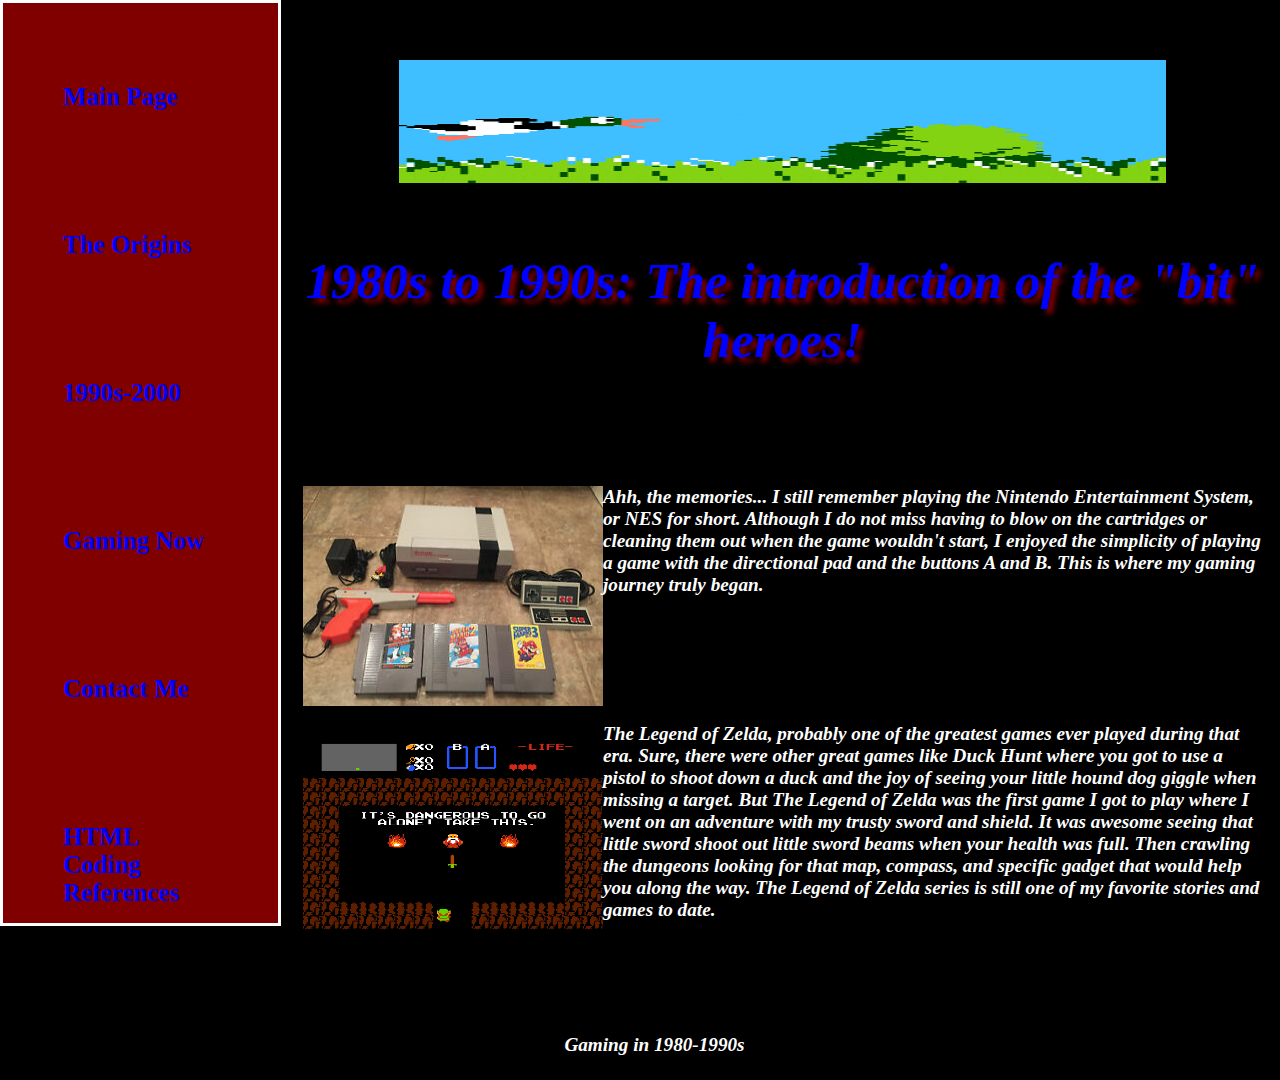
<file: 80s90s.html>
<!DOCTYPE html>
<html>

<head>

<title>80s & 90s Gaming</title>

<meta name="viewport" content="width=device-width, initial-scale=1">
<style>

/*This is where the body starts*/
body {
  font-family: "Garamond";
  background-color: black;	
  color: white;
}

/*Navigation coding*/
.sidenav {
  height: 100%;
  width: 275px;
  position: fixed;
  z-index: 1;
  top: 0;
  left: 0;
  background: #800000;
  overflow-x: hidden;
  padding-top: 20px;
  border-style: solid;
}

/*Navigation coding cont*/
.sidenav a {
  padding: 60px;
  text-decoration: none;
  font-size: 25px;
  color: blue;
  display: block;
}

/*Navigation coding cont*/
.sidenav a:hover {
  color: yellow;
}

/*Navigation coding cont*/
.main {
  margin-left: 285px; 
  font-size: 25px; 
  padding: 0px 10px;
}

/*Navigation coding cont*/
@media screen and (max-height: 100%) {
  .sidenav {padding-top: 15px;}
  .sidenav a {font-size: 18px;}
}

/*Header styles*/
h1 {  
    background-image: url(duckhunt.gif); 
    padding-bottom: 175px;
    background-size: 80% 70%;
    background-repeat: no-repeat;
    background-position: center;
 }

h2 {     
    text-align: center;
    color:blue;
    font-family: Garamond;
    text-shadow: .1em .1em .1em #800000;
    padding-bottom: 75px;
    font-size: 4vw;
 }

/*Paragraph styles*/
p { 
	text-align: left;
	font-size: 1.5vw;	
    padding-bottom: 60px;
}

p1 { 
	text-align: center;
	font-size: 1.5vw;	
  }


/*Footer styles*/
aside {
	text-align: center;
    padding: 1em;
    padding-left: 45px;
    border-top-right-radius: 25px;
   }

</style>

</head>

<body>

<div class="sidenav">
  <a href="https://ariveraswhtml.github.io/arivera.github.io/mainpage.html"><b>Main Page</a>
  <a href="https://ariveraswhtml.github.io/arivera.github.io/origins.html"><b>The Origins</a>
  <a href="https://ariveraswhtml.github.io/arivera.github.io/90s2000.html"><b>1990s-2000</a>
  <a href="https://ariveraswhtml.github.io/arivera.github.io/gamingtoday.html"><b>Gaming Now</a>
  <a href="mailto:mailmyemail.com">Contact Me</a>
  <a href="https://www.w3schools.com/html/">HTML Coding References</a>
</div>

<div class="main">

<!--Header info-->

<h1></h1>

<h2><i>1980s to 1990s: The introduction of the "bit" heroes!</h2>

<!--Paragraph 1-->
  <p><img src="nesMain.jpg" alt="NES with Duck Hunt" width="300" height="220" align="left"> 
Ahh, the memories... I still remember playing the Nintendo Entertainment System, or NES for short.  
Although I do not miss having to blow on the cartridges or cleaning them out when the game wouldn't 
start, I enjoyed the simplicity of playing a game with the directional pad and the buttons A and B.  
This is where my gaming journey truly began.

</p> <br>
 
<!--Paragraph 2-->
<p><img src="zeldaNES.gif" alt="Legend of Zelda" width="300" height="220" align="left"/>  The Legend of Zelda, probably
one of the greatest games ever played during that era.  Sure, there were other great games like Duck Hunt where you 
got to use a pistol to shoot down a duck and the joy of seeing your little hound dog giggle when missing a target.  But The Legend
of Zelda was the first game I got to play where I went on an adventure with my trusty sword and shield.  It was awesome seeing
that little sword shoot out little sword beams when your health was full.  Then crawling the dungeons looking for that map,
compass, and specific gadget that would help you along the way.  The Legend of Zelda series is still one of my favorite stories
and games to date.  

</p>

 </div>  

<!--Footer containing audio-->
 <aside>
	
  <audio autoplay>
  <source src="zeldaIntro.mp3" type="audio/mp3">
  
  </audio> <br>

<p1 text align="center">Gaming in 1980-1990s</p1>

</aside>

</body>
</html>
</file>
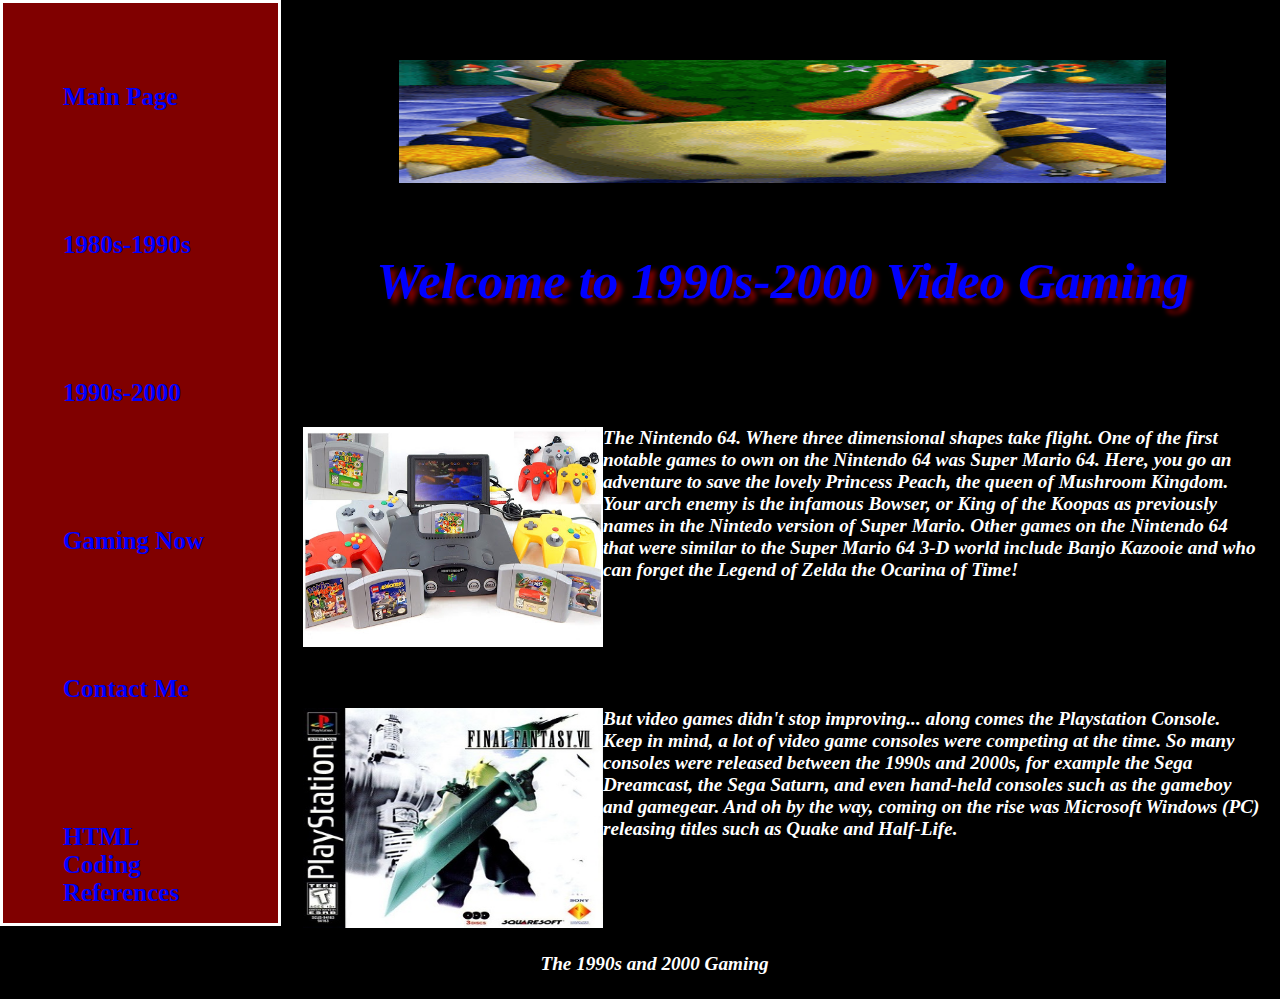
<file: 90s2000.html>
<!DOCTYPE html>
<html>

<head>

<title>1990s to 2000s Video Gaming</title>

<meta name="viewport" content="width=device-width, initial-scale=1">
<style>

/*This is where the body starts*/
body {
  font-family: "Garamond";
  background-color: black;	
  color: white;
  
}

/*Navigation coding*/
.sidenav {
  height: 100%;
  width: 275px;
  position: fixed;
  z-index: 1;
  top: 0;
  left: 0;
  background: #800000;
  overflow-x: hidden;
  padding-top: 20px;
  border-style: solid;
}

/*Navigation coding cont*/
.sidenav a {
  padding: 60px;
  text-decoration: none;
  font-size: 25px;
  color: blue;
  display: block;
}

/*Navigation coding cont*/
.sidenav a:hover {
  color: yellow;
}

/*Navigation coding cont*/
.main {
  margin-left: 285px; 
  font-size: 25px; 
  padding: 0px 10px;
}

/*Navigation coding cont*/
@media screen and (max-height: 100%) {
  .sidenav {padding-top: 15px;}
  .sidenav a {font-size: 18px;}
}

/*Header styles*/
h1 {  
    background-image: url(mario.gif); 
    padding-bottom: 175px;
    background-size: 80% 70%;
    background-repeat: no-repeat;
    background-position: center;
 }

h2 {     
    text-align: center;
    color:blue;
    font-family: Garamond;
    text-shadow: .1em .1em .1em #800000;
    padding-bottom: 75px;
    font-size: 4vw;
 }

/*Paragraph styles*/
p { 
	text-align: left;
	font-size: 1.5vw;	
    padding-bottom: 60px;
}

p1 { 
	text-align: center;
	font-size: 1.5vw;	
  }


/*Footer styles*/
aside {
	text-align: center;
    padding: 1em;
    padding-left: 45px;
    border-top-right-radius: 25px;
   }

</style>

</head>

<body>

<div class="sidenav">
  <a href="https://ariveraswhtml.github.io/arivera.github.io/mainpage.html"><b>Main Page</a>
  <a href="https://ariveraswhtml.github.io/arivera.github.io/80s90s.html"><b>1980s-1990s</a>
  <a href="https://ariveraswhtml.github.io/arivera.github.io/90s2000.html"><b>1990s-2000</a>
  <a href="https://ariveraswhtml.github.io/arivera.github.io/gamingtoday.html"><b>Gaming Now</a>
  <a href="mailto:mailmyemail.com">Contact Me</a>
  <a href="https://www.w3schools.com/html/">HTML Coding References</a>
</div>

<div class="main">

<!--Header info-->

<h1></h1>

<h2><i>Welcome to 1990s-2000 Video Gaming</h2>

<!--Paragraph 1-->
  <p><img src="n64.jpg" alt="Nintendo 64" width="300" height="220" align="left"> 
The Nintendo 64.  Where three dimensional shapes take flight.  One of the first notable games to own on the Nintendo 64 was Super 
Mario 64.  Here, you go an adventure to save the lovely Princess Peach, the queen of Mushroom Kingdom.  Your arch enemy
is the infamous Bowser, or King of the Koopas as previously names in the Nintedo version of Super Mario.  Other games
on the Nintendo 64 that were similar to the Super Mario 64 3-D world include Banjo Kazooie and who can forget the 
Legend of Zelda the Ocarina of Time!
</p> <br>
 
<!--Paragraph 2-->
<p><img src="ffvii.jpg" alt="Final Fantasy VII Playstation Boxart" width="300" height="220" align="left"/>  
But video games didn't stop improving... along comes the Playstation Console. Keep in mind, a lot of video game consoles were 
competing at the time.  So many consoles were released between the 1990s and 2000s, for example the Sega Dreamcast, the Sega Saturn,
and even hand-held consoles such as the gameboy and gamegear.  And oh by the way, coming on the rise was Microsoft Windows (PC)
releasing titles such as Quake and Half-Life.

</p>

 </div>  

<!--Footer containing audio-->
 <aside>

  <audio autoplay>

  <source src="ffviibattle.mp3" type="audio/mp3">
  
  </audio> <br>
	
<p1 text align="center">The 1990s and 2000 Gaming</p1>

</aside>

</body>
</html>
</file>
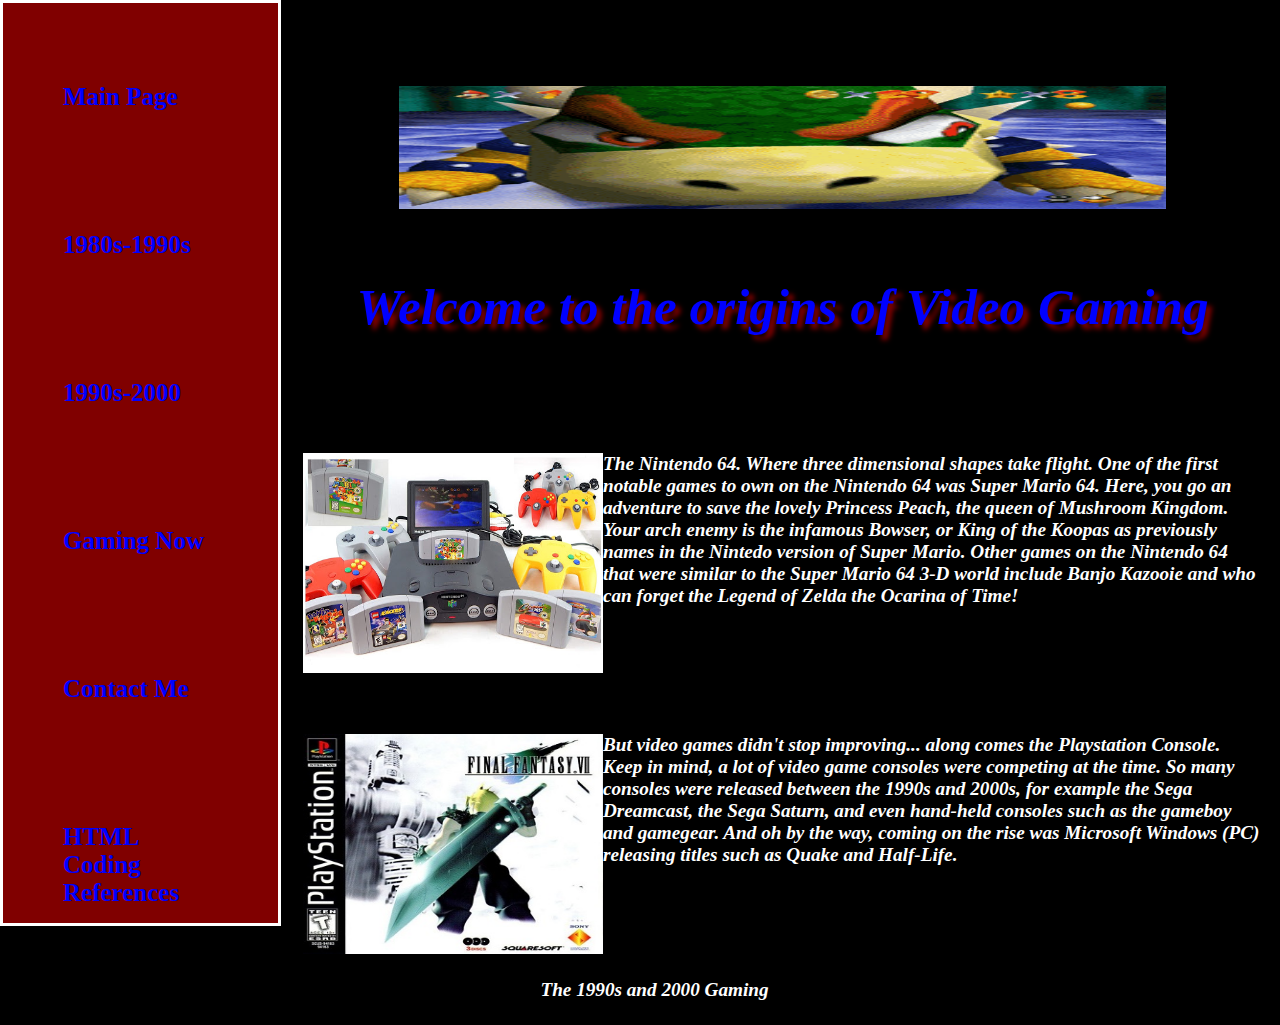
<file: 90s2000s.html>
<!DOCTYPE html>
<html>

<head>

<title>1990s to 2000s Video Gaming</title>

<meta name="viewport" content="width=device-width, initial-scale=1">
<style>

/*This is where the body starts*/
body {
  font-family: "Garamond";
  background-color: black;	
  color: white;
  
}

/*Navigation coding*/
.sidenav {
  height: 100%;
  width: 275px;
  position: fixed;
  z-index: 1;
  top: 0;
  left: 0;
  background: #800000;
  overflow-x: hidden;
  padding-top: 20px;
  border-style: solid;
}

/*Navigation coding cont*/
.sidenav a {
  padding: 60px;
  text-decoration: none;
  font-size: 25px;
  color: blue;
  display: block;
}

/*Navigation coding cont*/
.sidenav a:hover {
  color: yellow;
}

/*Navigation coding cont*/
.main {
  margin-left: 285px; 
  font-size: 25px; 
  padding: 0px 10px;
}

/*Navigation coding cont*/
@media screen and (max-height: 100%) {
  .sidenav {padding-top: 15px;}
  .sidenav a {font-size: 18px;}
}

/*Header styles*/
h1 {  
    background-image: url(mario.gif); 
    padding-bottom: 175px;
    background-size: 80% 70%;
    background-repeat: no-repeat;
    background-position: center;
 }

h2 {     
    text-align: center;
    color:blue;
    font-family: Garamond;
    text-shadow: .1em .1em .1em #800000;
    padding-bottom: 75px;
    font-size: 4vw;
 }

/*Paragraph styles*/
p { 
	text-align: left;
	font-size: 1.5vw;	
    padding-bottom: 60px;
}

p1 { 
	text-align: center;
	font-size: 1.5vw;	
  }


/*Footer styles*/
aside {
	text-align: center;
    padding: 1em;
    padding-left: 45px;
    border-top-right-radius: 25px;
   }

</style>

</head>

<body>

/*Side navigation*/

<div class="sidenav">
  <a href="https://ariveraswhtml.github.io/arivera.github.io/mainpage.html"><b>Main Page</a>
  <a href="https://ariveraswhtml.github.io/arivera.github.io/80s90s.html"><b>1980s-1990s</a>
  <a href="https://ariveraswhtml.github.io/arivera.github.io/90s2000.html"><b>1990s-2000</a>
  <a href="https://ariveraswhtml.github.io/arivera.github.io/gamingtoday.html"><b>Gaming Now</a>
  <a href="mailto:mailmyemail.com">Contact Me</a>
  <a href="https://www.w3schools.com/html/">HTML Coding References</a>
</div>

<div class="main">

<!--Header info-->

<h1></h1>

<h2><i>Welcome to the origins of Video Gaming</h2>

<!--Paragraph 1-->
  <p><img src="n64.jpg" alt="Nintendo 64" width="300" height="220" align="left"> 
The Nintendo 64.  Where three dimensional shapes take flight.  One of the first notable games to own on the Nintendo 64 was Super 
Mario 64.  Here, you go an adventure to save the lovely Princess Peach, the queen of Mushroom Kingdom.  Your arch enemy
is the infamous Bowser, or King of the Koopas as previously names in the Nintedo version of Super Mario.  Other games
on the Nintendo 64 that were similar to the Super Mario 64 3-D world include Banjo Kazooie and who can forget the 
Legend of Zelda the Ocarina of Time!
</p> <br>
 
<!--Paragraph 2-->
<p><img src="ffvii.jpg" alt="Final Fantasy VII Playstation Boxart" width="300" height="220" align="left"/>  
But video games didn't stop improving... along comes the Playstation Console. Keep in mind, a lot of video game consoles were 
competing at the time.  So many consoles were released between the 1990s and 2000s, for example the Sega Dreamcast, the Sega Saturn,
and even hand-held consoles such as the gameboy and gamegear.  And oh by the way, coming on the rise was Microsoft Windows (PC)
releasing titles such as Quake and Half-Life.

</p>

 </div>  

<!--Footer containing audio-->
 <aside>

  <audio autoplay>

  <source src="ffviibattle.mp3" type="audio/mp3">
  
  </audio> <br>
	
<p1 text align="center">The 1990s and 2000 Gaming</p1>

</aside>

</body>
</html>
</file>
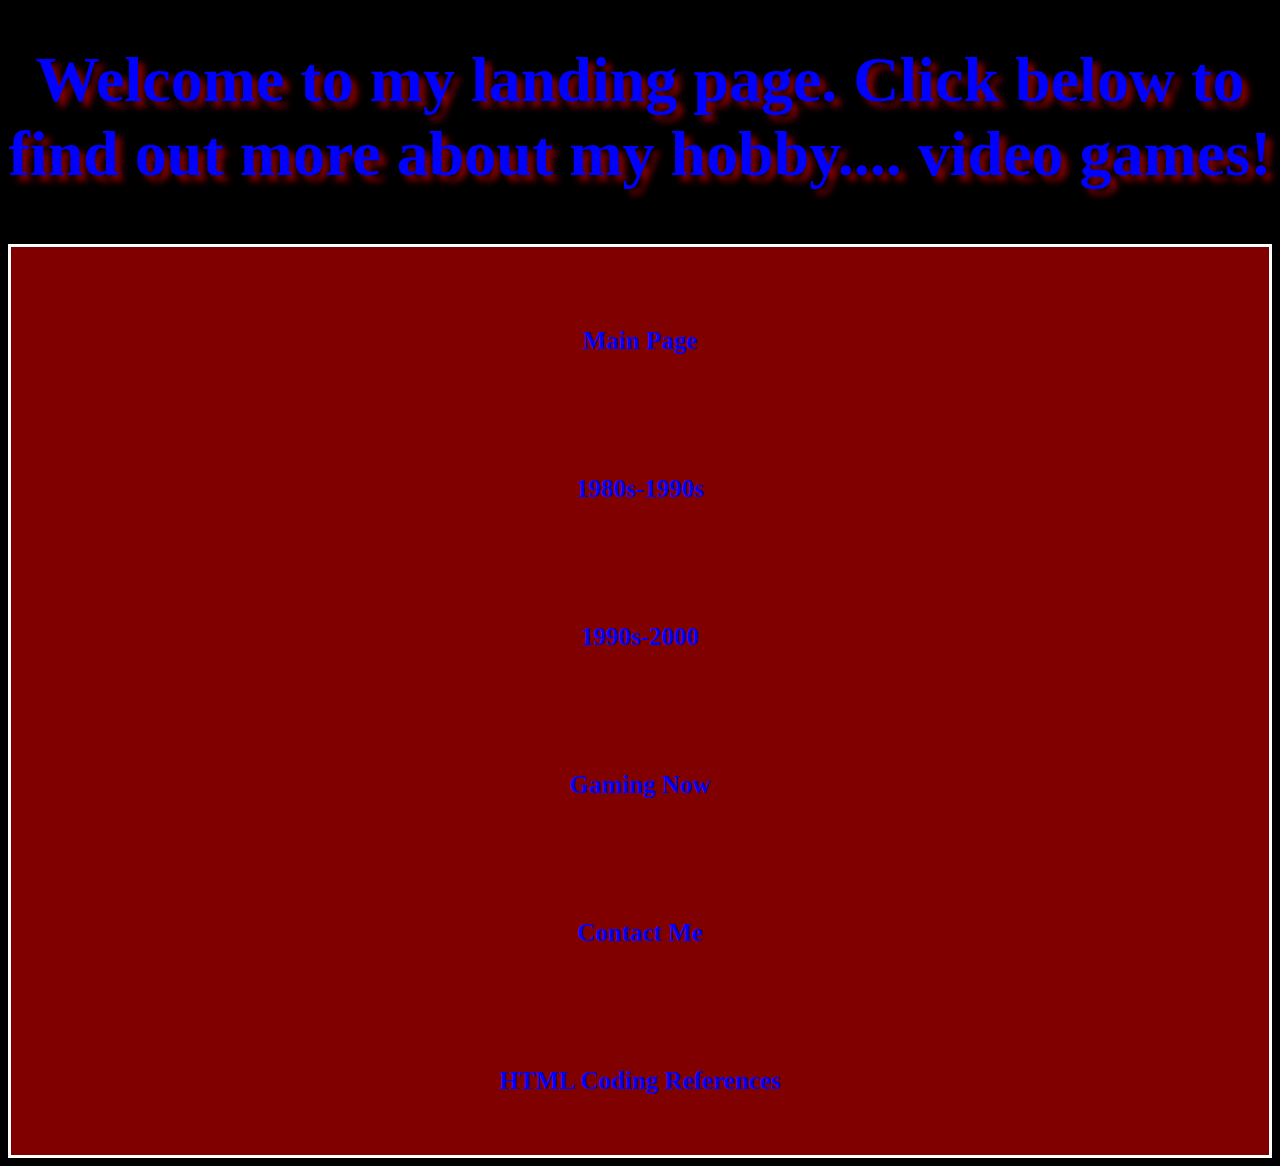
<file: landing.html>
<!DOCTYPE html>
<html>

<head>

<title>1990s to 2000s Video Gaming</title>

<meta name="viewport" content="width=device-width, initial-scale=1">
<style>

/*This is where the body starts*/
body {
  font-family: "Garamond";
  background-color: black;	
  color: white;
  
}

/*Navigation coding*/
.sidenav {
  height: 100%;
  width: ;
  position: ;
  z-index: 1;
  top: 0;
  left: 0;
  background: #800000;
  overflow-x: hidden;
  padding-top: 20px;
  border-style: solid;
}

/*Navigation coding cont*/
.sidenav a {
  padding: 60px;
  text-decoration: none;
  font-size: 25px;
  color: blue;
  display: block;
  text-align: center;
}

/*Navigation coding cont*/
.sidenav a:hover {
  color: yellow;
}

/*Navigation coding cont*/
.main {
  margin-left: 285px; 
  font-size: 25px; 
  padding: 0px 10px;
}

/*Navigation coding cont*/
@media screen and (max-height: 100%) {
  .sidenav {padding-top: 15px;}
  .sidenav a {font-size: 18px;}
}

/*Header styles*/
h1 {  
    text-align: center;
    color:blue;
    font-family: Garamond;
    text-shadow: .1em .1em .1em #800000;
    padding-bottom: 10px;
    font-size: 5vw;
 }

h2 {     
    text-align: center;
    color:blue;
    font-family: Garamond;
    text-shadow: .1em .1em .1em #800000;
    padding-bottom: 75px;
    font-size: 4vw;
 }

/*Paragraph styles*/
p { 
	text-align: left;
	font-size: 1.5vw;	
    padding-bottom: 60px;
}

p1 { 
	text-align: center;
	font-size: 1.5vw;	
  }


/*Footer styles*/
aside {
	text-align: center;
    padding: 1em;
    padding-left: 45px;
    border-top-right-radius: 25px;
   }

</style>

</head>

<body>

<h1> Welcome to my landing page.  Click below to find out more about my hobby.... video games!</h1>
<div class="sidenav">

  <a href="https://ariveraswhtml.github.io/arivera.github.io/mainpage.html"><b>Main Page</a>
  <a href="https://ariveraswhtml.github.io/arivera.github.io/80s90s.html"><b>1980s-1990s</a>
  <a href="https://ariveraswhtml.github.io/arivera.github.io/90s2000.html"><b>1990s-2000</a>
  <a href="https://ariveraswhtml.github.io/arivera.github.io/gamingtoday.html"><b>Gaming Now</a>
  <a href="mailto:mailmyemail.com">Contact Me</a>
  <a href="https://www.w3schools.com/html/">HTML Coding References</a>
</div>

<div class="main">



</aside>

</body>
</html>
</file>
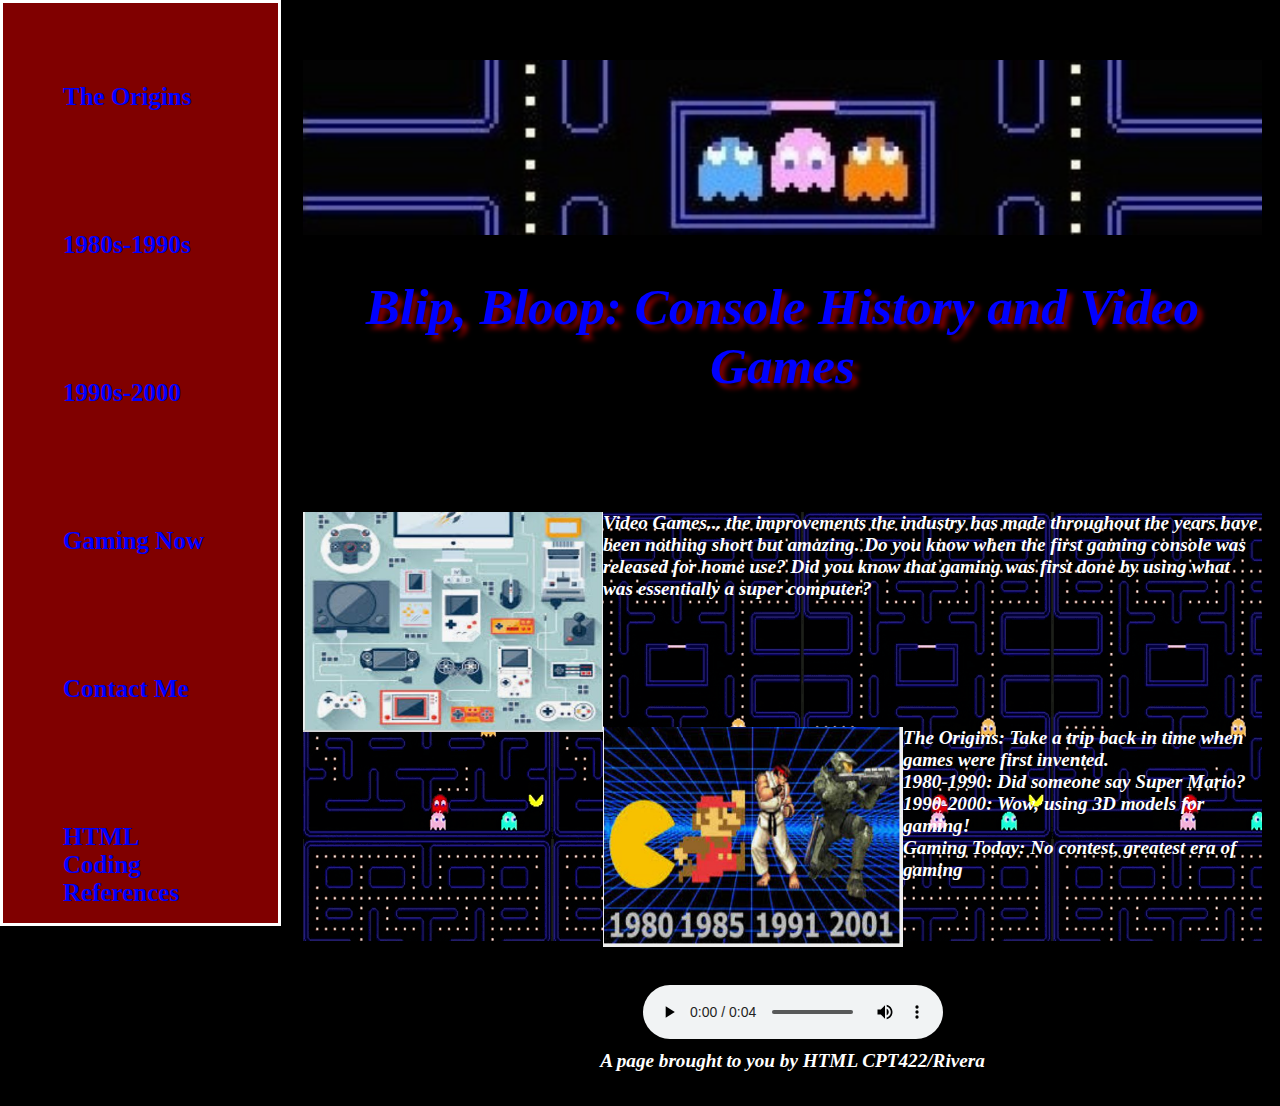
<file: main.html>
<!DOCTYPE html>
<html>

<head>

<title>Video Game History</title>

<meta name="viewport" content="width=device-width, initial-scale=1">
<style>

/*This is where the body starts*/
body {
  font-family: "Garamond";
  background-color: black;	
  color: white;
  
}

/*Navigation coding*/
.sidenav {
  height: 100%;
  width: 275px;
  position: fixed;
  z-index: 1;
  top: 0;
  left: 0;
  background: #800000;
  overflow-x: hidden;
  padding-top: 20px;
  border-style: solid;
}

/*Navigation coding cont*/
.sidenav a {
  padding: 60px;
  text-decoration: none;
  font-size: 25px;
  color: blue;
  display: block;
}

/*Navigation coding cont*/
.sidenav a:hover {
  color: yellow;
}

/*Navigation coding cont*/
.main {
  margin-left: 285px; 
  font-size: 25px; 
  padding: 0px 10px;
}

/*Navigation coding cont*/
@media screen and (max-height: 100%) {
  .sidenav {padding-top: 15px;}
  .sidenav a {font-size: 18px;}
}

/*Header styles*/
h1 {  
    background-image: url(pageheader.png); 
    padding-bottom: 175px;
    background-size: cover;
 }

h2 {     
    text-align: center;
    color:blue;
    font-family: Garamond;
    text-shadow: .1em .1em .1em #800000;
    padding-bottom: 75px;
    font-size: 4vw;
 }

/*Paragraph styles*/
p { 
	text-align: left;
	font-size: 1.5vw;	
    padding-bottom: 60px;
}

p1 { 
	text-align: center;
	font-size: 1.5vw;	
  }


/*Footer styles*/
aside {
	text-align: center;
    padding: 1em;
    padding-left: 45px;
    border-top-right-radius: 25px;
   }

</style>

</head>

<body>

/*Side navigation*/

<div class="sidenav">
  <a href="site coming soon"><b>The Origins</a>
  <a href="site coming soon"><b>1980s-1990s</a>
  <a href="site coming soon"><b>1990s-2000</a>
  <a href="site coming soon"><b>Gaming Now</a>
  <a href="mailto:mailmyemail.com">Contact Me</a>
  <a href="https://www.w3schools.com/html/">HTML Coding References</a>
</div>

<div class="main">

<!--Header info-->

<h1></h1>

<h2><i>Blip, Bloop: Console History and Video Games</h2>

<div style="background-image: url('pacmanMain.gif');">

<!--Paragraph 1-->
  <p><img src="VGMain.jpg" alt="Bunch of games" width="300" height="220" align="left"> 
Video Games... the improvements the industry has made throughout the years have been nothing short but amazing.  Do you know when the first gaming console was released for home use?  Did you know that gaming was first done by using what was essentially a super computer?  
</p> <br>
 
<!--Paragraph 2-->
<p><img src="VGHist.jpg" alt="History of Games" width="300" height="220" align="left"/>  The Origins: Take a trip back in time when games were first invented.  <br>
1980-1990: Did someone say Super Mario?  <br>

1990-2000: Wow, using 3D models for gaming! <br>

Gaming Today: No contest, greatest era of gaming </p>

 </div>  

<!--Footer containing audio-->
 <aside>
	
 <audio controls autoplay>
  <source src="Intro.mp3" type="audio/mp3">
  
  </audio> <br>

<p1 text align="center">A page brought to you by HTML CPT422/Rivera</p1>

</aside>

</body>
</html>
</file>
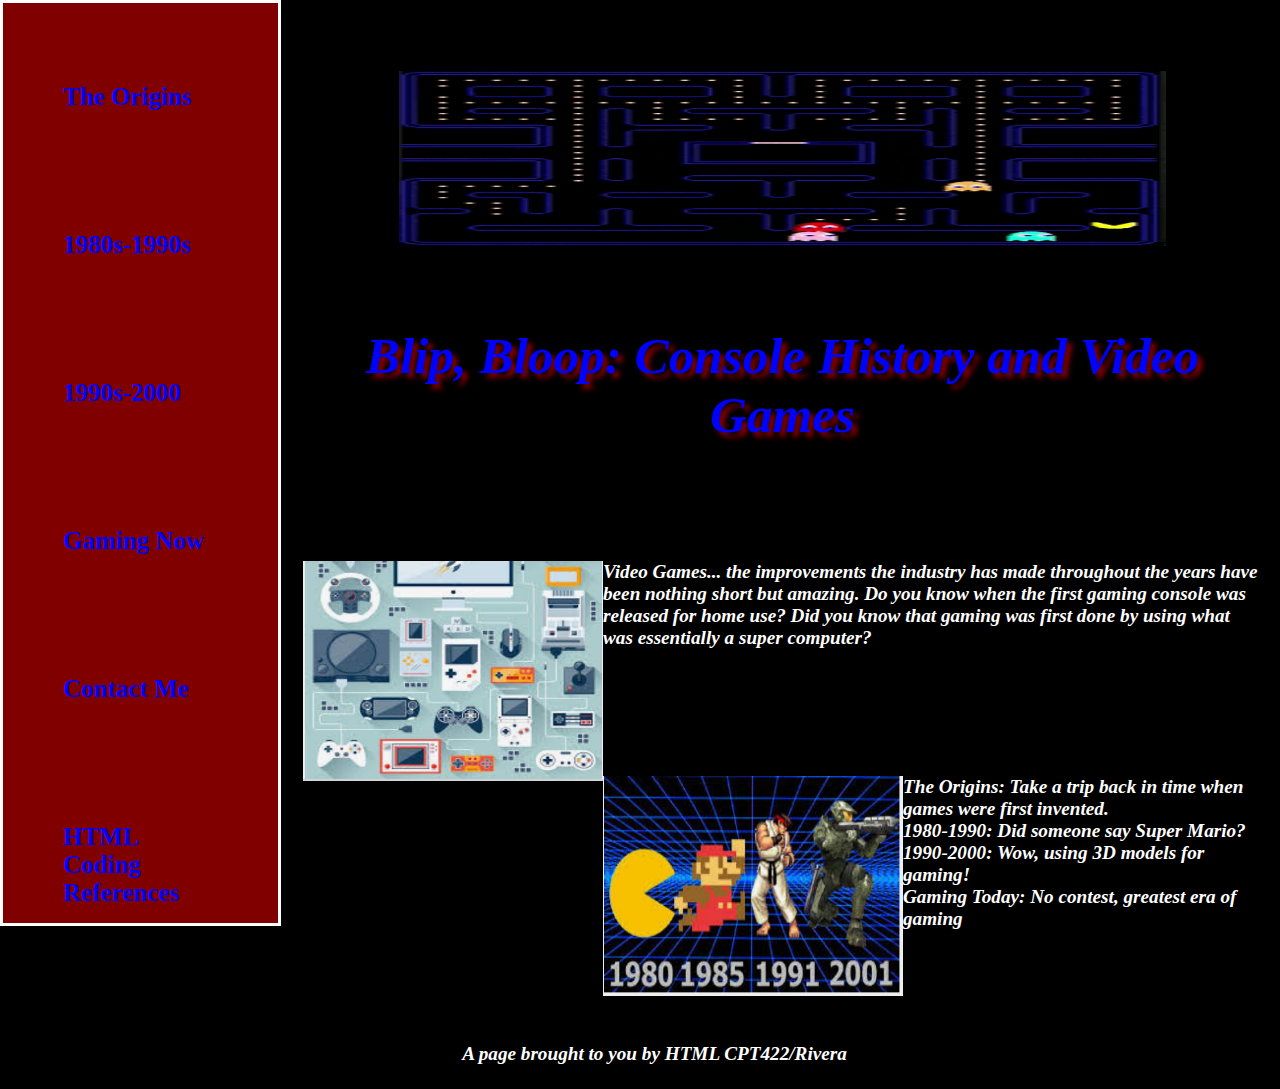
<file: mainpage.html>
<!DOCTYPE html>
<html>

<head>

<title>Video Game History</title>

<meta name="viewport" content="width=device-width, initial-scale=1">
<style>

/*This is where the body starts*/
body {
  font-family: "Garamond";
  background-color: black;	
  color: white;

}

/*Navigation coding*/
.sidenav {
  height: 100%;
  width: 275px;
  position: fixed;
  z-index: 1;
  top: 0;
  left: 0;
  background: #800000;
  overflow-x: hidden;
  padding-top: 20px;
  border-style: solid;
}

/*Navigation coding cont*/
.sidenav a {
  padding: 60px;
  text-decoration: none;
  font-size: 25px;
  color: blue;
  display: block;
}

/*Navigation coding cont*/
.sidenav a:hover {
  color: yellow;
}

/*Navigation coding cont*/
.main {
  margin-left: 285px; 
  font-size: 25px; 
  padding: 0px 10px;
}

/*Navigation coding cont*/
@media screen and (max-height: 100%) {
  .sidenav {padding-top: 15px;}
  .sidenav a {font-size: 18px;}
}

/*Header styles*/
h1 {  
    background-image: url(pacmanMain.gif); 
    padding-bottom: 250px;
    background-size: 80% 70%;
    background-repeat: no-repeat;
    background-position: center;
 }

h2 {     
    text-align: center;
    color:blue;
    font-family: Garamond;
    text-shadow: .1em .1em .1em #800000;
    padding-bottom: 75px;
    font-size: 4vw;
 }

/*Paragraph styles*/
p { 
	text-align: left;
	font-size: 1.5vw;	
    padding-bottom: 60px;
}

p1 { 
	text-align: center;
	font-size: 1.5vw;	
  }


/*Footer styles*/
aside {
	text-align: center;
    padding: 1em;
    padding-left: 45px;
    border-top-right-radius: 25px;
   }

</style>

</head>

<body>

<div class="sidenav">
  <a href="https://ariveraswhtml.github.io/arivera.github.io/origins.html"><b>The Origins</a>
  <a href="https://ariveraswhtml.github.io/arivera.github.io/80s90s.html"><b>1980s-1990s</a>
  <a href="https://ariveraswhtml.github.io/arivera.github.io/90s2000.html"><b>1990s-2000</a>
  <a href="https://ariveraswhtml.github.io/arivera.github.io/gamingtoday.html"><b>Gaming Now</a>
  <a href="mailto:mailmyemail.com">Contact Me</a>
  <a href="https://www.w3schools.com/html/">HTML Coding References</a>
</div>

<div class="main">

<!--Header info-->

<h1></h1>

<h2><i>Blip, Bloop: Console History and Video Games</h2>

<!--Paragraph 1-->
  <p><img src="VGMain.jpg" alt="Bunch of games" width="300" height="220" align="left"> 
Video Games... the improvements the industry has made throughout the years have been nothing short but amazing.  Do you know when the first gaming console was released for home use?  Did you know that gaming was first done by using what was essentially a super computer?  
</p> <br>
 
<!--Paragraph 2-->
<p><img src="VGHist.jpg" alt="History of Games" width="300" height="220" align="left"/>  The Origins: Take a trip back in time when games were first invented.  <br>
1980-1990: Did someone say Super Mario?  <br>

1990-2000: Wow, using 3D models for gaming! <br>

Gaming Today: No contest, greatest era of gaming </p>

 </div>  

<!--Footer containing audio-->
 <aside>
	
 <audio autoplay>
  <source src="Intro.mp3" type="audio/mp3">
  
  </audio> <br>

<p1 text align="center">A page brought to you by HTML CPT422/Rivera</p1>

</aside>

</body>
</html>
</file>
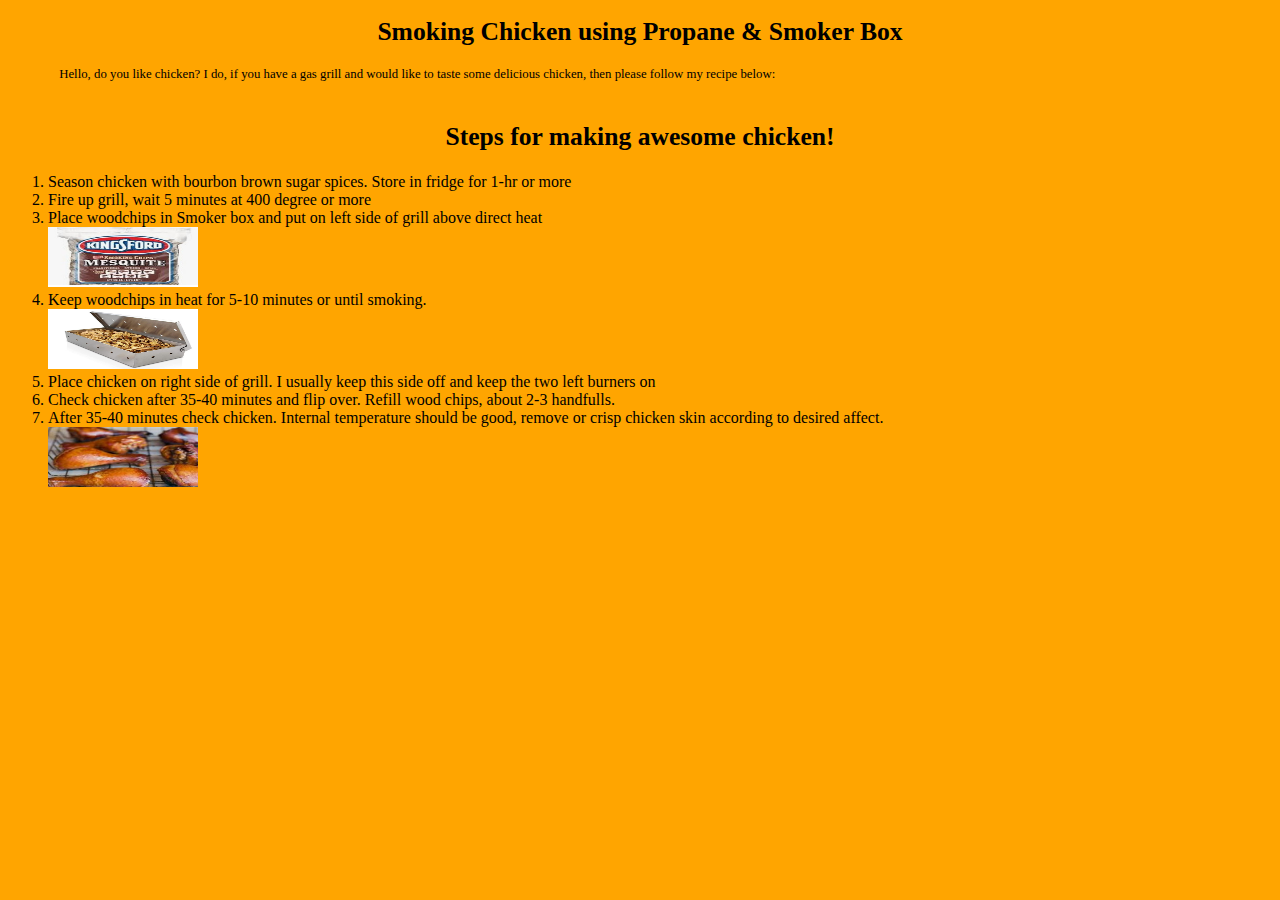
<file: multipediaskillpage.html>
<!DOCTYPE html>
<html>
<!--Page Header-->
<head>
<style>
body {
  background-color: orange;
  color: black;
}
p1 {
	margin: 4em;
	text-align: center;
}
p2 {
	margin: 4em;
	text-align: center;
}		
	</style>
  <meta charset="utf-8">
  <title>Rivera's Smoking Chicken Page</title>
</head>

<!-- Body begins. This will consist of a header as well as a paragraph.  Use br tags to create a new line-->
<body>

  <h1 style="font-size:2vw; text-align:center;">Smoking Chicken using Propane & Smoker Box</h1>
 
<!-- This is where the paragraph one begins-->
  <p1 style="font-size:1vw;text-align:center">
Hello, do you like chicken?  I do, if you have a gas grill and would like to taste some delicious chicken, then please follow my recipe below:
</p1><br><br>


<h2 style="font-size:2vw;text-align:center">Steps for making awesome chicken!</h2>

<ul>

<li style="list-style-type:dics">Season chicken with bourbon brown sugar spices.  Store in fridge for 1-hr or more</li>

<li style="list-style-type:dics">Fire up grill, wait 5 minutes at 400 degree or more</li>

<li style="list-style-type:dics">Place woodchips in Smoker box and put on left side of grill above direct heat</li>

<img src="Woodchips.jpg" alt="Mequite Wood Chips Package" width="150" height="60">	

<li style="list-style-type:dics">Keep woodchips in heat for 5-10 minutes or until smoking.</li>

<img src="SmkrBox.jpg" alt="Smoker Box" width="150" height="60">
	
<li style="list-style-type:dics">Place chicken on right side of grill.  I usually keep this side off and keep the two left burners on</li>

<li style="list-style-type:dics">Check chicken after 35-40 minutes and flip over.  Refill wood chips, about 2-3 handfulls.</li>

<li style="list-style-type:dics">After 35-40 minutes check chicken.  Internal temperature should be good, remove or crisp chicken skin according to desired affect.</li>

<img src="SmkDrm.jpg" alt="Smoked Chicken Drumsticks" width="150" height="60">

</ul>

</body>
</html>
</file>
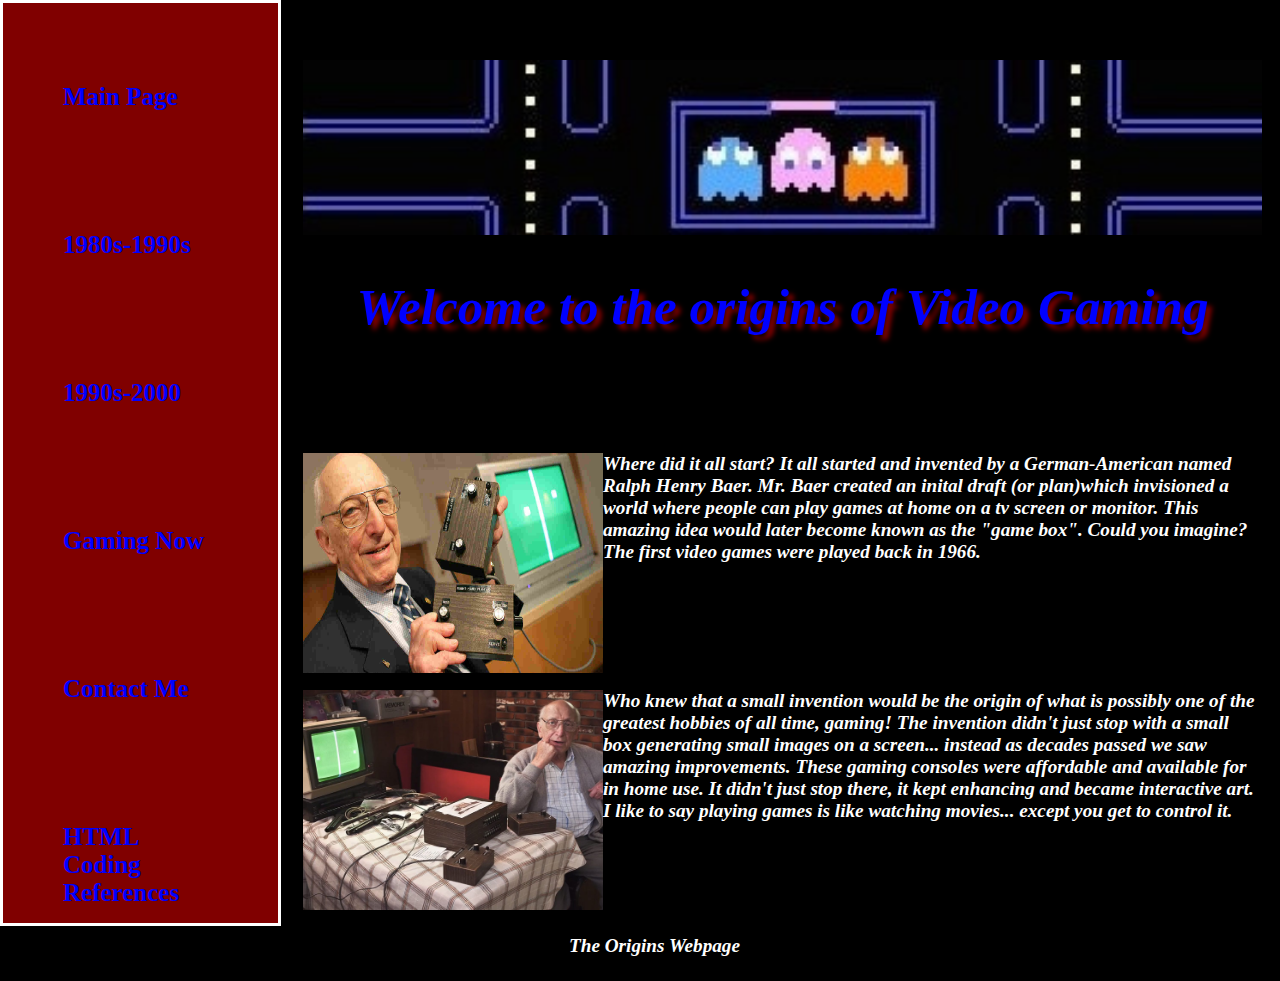
<file: origins.html>
<!DOCTYPE html>
<html>

<head>

<title>Origins</title>

<meta name="viewport" content="width=device-width, initial-scale=1">
<style>

/*This is where the body starts*/
body {
  font-family: "Garamond";
  background-color: black;	
  color: white;
  
}

/*Navigation coding*/
.sidenav {
  height: 100%;
  width: 275px;
  position: fixed;
  z-index: 1;
  top: 0;
  left: 0;
  background: #800000;
  overflow-x: hidden;
  padding-top: 20px;
  border-style: solid;
}

/*Navigation coding cont*/
.sidenav a {
  padding: 60px;
  text-decoration: none;
  font-size: 25px;
  color: blue;
  display: block;
}

/*Navigation coding cont*/
.sidenav a:hover {
  color: yellow;
}

/*Navigation coding cont*/
.main {
  margin-left: 285px; 
  font-size: 25px; 
  padding: 0px 10px;
}

/*Navigation coding cont*/
@media screen and (max-height: 100%) {
  .sidenav {padding-top: 15px;}
  .sidenav a {font-size: 18px;}
}

/*Header styles*/
h1 {  
    background-image: url(pageheader.png); 
    padding-bottom: 175px;
    background-size: cover;
 }

h2 {     
    text-align: center;
    color:blue;
    font-family: Garamond;
    text-shadow: .1em .1em .1em #800000;
    padding-bottom: 75px;
    font-size: 4vw;
 }

/*Paragraph styles*/
p { 
	text-align: left;
	font-size: 1.5vw;	
    padding-bottom: 60px;
}

p1 { 
	text-align: center;
	font-size: 1.5vw;	
  }


/*Footer styles*/
aside {
	text-align: center;
    padding: 1em;
    padding-left: 45px;
    border-top-right-radius: 25px;
   }

</style>

</head>

<body>

/*Side navigation*/

<div class="sidenav">
  <a href="https://ariveraswhtml.github.io/arivera.github.io/mainpage.html"><b>Main Page</a>
  <a href="https://ariveraswhtml.github.io/arivera.github.io/80s90s.html"><b>1980s-1990s</a>
  <a href="https://ariveraswhtml.github.io/arivera.github.io/90s2000.html"><b>1990s-2000</a>
  <a href="https://ariveraswhtml.github.io/arivera.github.io/gamingtoday.html"><b>Gaming Now</a>
  <a href="mailto:mailmyemail.com">Contact Me</a>
  <a href="https://www.w3schools.com/html/">HTML Coding References</a>
</div>

<div class="main">

<!--Header info-->

<h1></h1>

<h2><i>Welcome to the origins of Video Gaming</h2>

<!--Paragraph 1-->
  <p><img src="ralphbaer.jpg" alt="Ralph H. Baer" width="300" height="220" align="left"> 
Where did it all start?  It all started and invented by a German-American named Ralph Henry Baer.  
Mr. Baer created an inital draft (or plan)which invisioned a world where people can play games at home on a tv screen or monitor.
This amazing idea would later become known as the "game box".  Could you imagine? The first video games were played back in 1966.
</p> <br>
 
<!--Paragraph 2-->
<p><img src="ralphbaer1.jpg" alt="Ralph H. Baer with game box" width="300" height="220" align="left"/>  
Who knew that a small invention would be the origin of what is possibly one of the greatest hobbies of all time, gaming!  The invention didn't just stop 
with a small box generating small images on a screen... instead as decades passed we saw amazing improvements.  These gaming consoles were affordable and
available for in home use.  It didn't just stop there, it kept enhancing and became interactive art.  I like to say playing games is like watching
movies... except you get to control it.
</p>

 </div>  

<!--Footer containing audio-->
 <aside>
	
 <audio autoplay>
  <source src="Intro.mp3" type="audio/mp3">
  
  </audio> <br>

<p1 text align="center">The Origins Webpage</p1>

</aside>

</body>
</html>
</file>
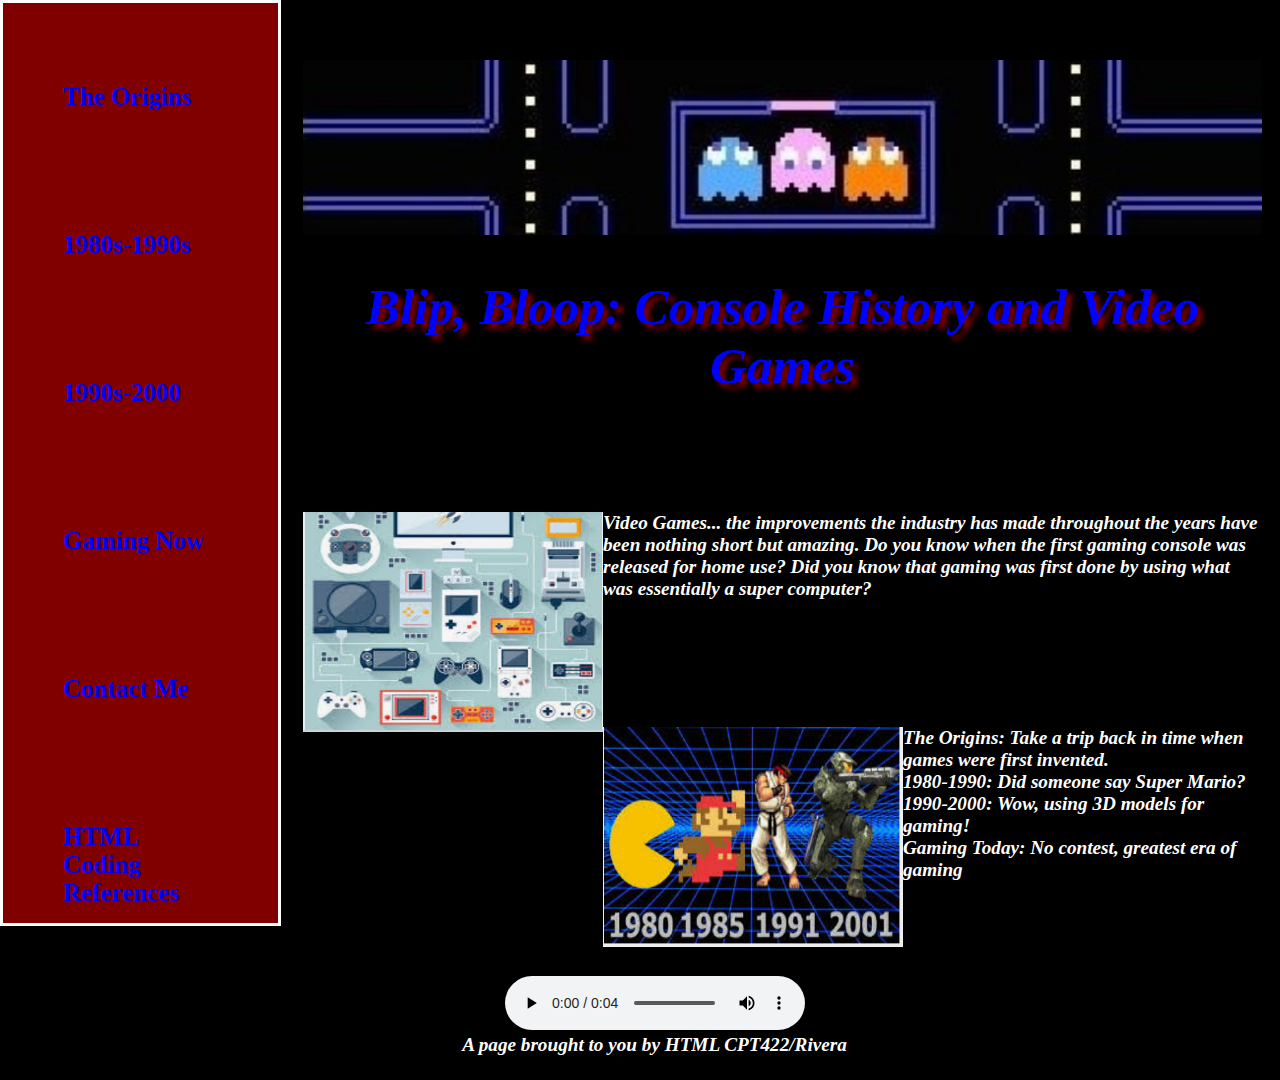
<file: VideoGamePagev2.html>
<!DOCTYPE html>
<html>

<head>

<title>Video Game History</title>

<meta name="viewport" content="width=device-width, initial-scale=1">
<style>

/*This is where the body starts*/
body {
  font-family: "Garamond";
  background-color: black;	
  color: white;
  
}

/*Navigation coding*/
.sidenav {
  height: 100%;
  width: 275px;
  position: fixed;
  z-index: 1;
  top: 0;
  left: 0;
  background: #800000;
  overflow-x: hidden;
  padding-top: 20px;
  border-style: solid;
}

/*Navigation coding cont*/
.sidenav a {
  padding: 60px;
  text-decoration: none;
  font-size: 25px;
  color: blue;
  display: block;
}

/*Navigation coding cont*/
.sidenav a:hover {
  color: yellow;
}

/*Navigation coding cont*/
.main {
  margin-left: 285px; 
  font-size: 25px; 
  padding: 0px 10px;
}

/*Navigation coding cont*/
@media screen and (max-height: 100%) {
  .sidenav {padding-top: 15px;}
  .sidenav a {font-size: 18px;}
}

/*Header styles*/
h1 {  
    background-image: url(pageheader.png); 
    padding-bottom: 175px;
    background-size: cover;
 }

h2 {     
    text-align: center;
    color:blue;
    font-family: Garamond;
    text-shadow: .1em .1em .1em #800000;
    padding-bottom: 75px;
    font-size: 4vw;
 }

/*Paragraph styles*/
p { 
	text-align: left;
	font-size: 1.5vw;	
    padding-bottom: 60px;
}

p1 { 
	text-align: center;
	font-size: 1.5vw;	
  }


/*Footer styles*/
aside {
	text-align: center;
    padding: 1em;
    padding-left: 45px;
    border-top-right-radius: 25px;
   }

</style>

</head>

<body>

/*Side navigation*/

<div class="sidenav">
  <a href="site coming soon"><b>The Origins</a>
  <a href="site coming soon"><b>1980s-1990s</a>
  <a href="site coming soon"><b>1990s-2000</a>
  <a href="site coming soon"><b>Gaming Now</a>
  <a href="mailto:mailmyemail.com">Contact Me</a>
  <a href="https://www.w3schools.com/html/">HTML Coding References</a>
</div>

<div class="main">

<!--Header info-->

<h1></h1>

<h2><i>Blip, Bloop: Console History and Video Games</h2>

<!--Paragraph 1-->
  <p><img src="VGMain.jpg" alt="Bunch of games" width="300" height="220" align="left"> 
Video Games... the improvements the industry has made throughout the years have been nothing short but amazing.  Do you know when the first gaming console was released for home use?  Did you know that gaming was first done by using what was essentially a super computer?  
</p> <br>
 
<!--Paragraph 2-->
<p><img src="VGHist.jpg" alt="History of Games" width="300" height="220" align="left"/>  The Origins: Take a trip back in time when games were first invented.  <br>
1980-1990: Did someone say Super Mario?  <br>

1990-2000: Wow, using 3D models for gaming! <br>

Gaming Today: No contest, greatest era of gaming </p>

 </div>  

<!--Footer containing audio-->
 <aside>
	
 <audio controls autoplay>
  <source src="Intro.mp3" type="audio/mp3">
  
  </audio> <br>

<p1 text align="center">A page brought to you by HTML CPT422/Rivera</p1>

</aside>

</body>
</html>
</file>
